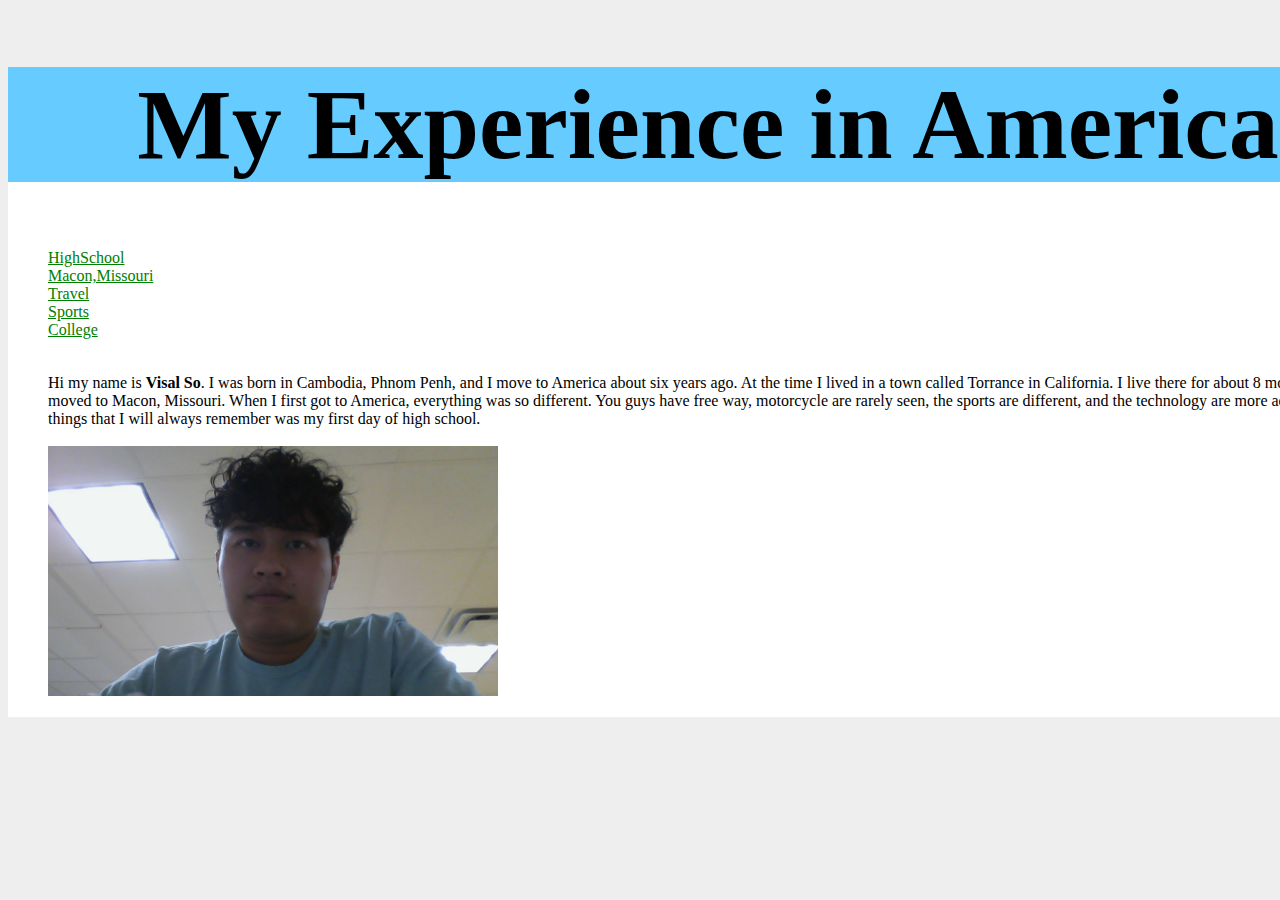
<file: Index.html>
<!DOCTYPE html>
<html>
	<head>
		<meta charset="utf-8">
		<title>Final Project</title>
		<link href="style.css" rel="stylesheet"  />
	</head>
	
	<body link="green" vlink="green" alink="green">
		<div id="container">
    <div id="header">
		<h1>My Experience in America</h1>
	</div>
	<ul>
		<a href="file:///C:/Users/Visal%20So/Documents/Final%20Project/HighSchool.html">HighSchool</a><br>
		<a href="file:///C:/Users/Visal%20So/Documents/Final%20Project/Macon.html">Macon,Missouri</a><br>
		<a href="file:///C:/Users/Visal%20So/Documents/Final%20Project/Travel.html">Travel</a><br>
		<a href="file:///C:/Users/Visal%20So/Documents/Final%20Project/Sports.html">Sports</a><br>
		<a href="file:///C:/Users/Visal%20So/Documents/Final%20Project/College.html">College</a><br><br>
	</ul>
	<p>
	<ul>
		Hi my name is <b>Visal So</b>. I was born in Cambodia, Phnom Penh, and I move to America about six years ago. 
		At the time I lived in a town called Torrance in California. I live there for about 8 months and then we moved to Macon, Missouri. 
		When I first got to America, everything was so different. You guys have free way, motorcycle are rarely seen, the sports are different, 
		and the technology are more advance. The one things that I will always remember was my first day of high school.<br><br>
		<img src="WIN_20210929_15_53_07_Pro.jpg" style="width:450px;height:250px;border:0">
	</ul>
	</p>
	<div id="footer">
	<footer><p>Visal So</p></footer>
	</div>
	</div>
	</body>
</html>
</file>
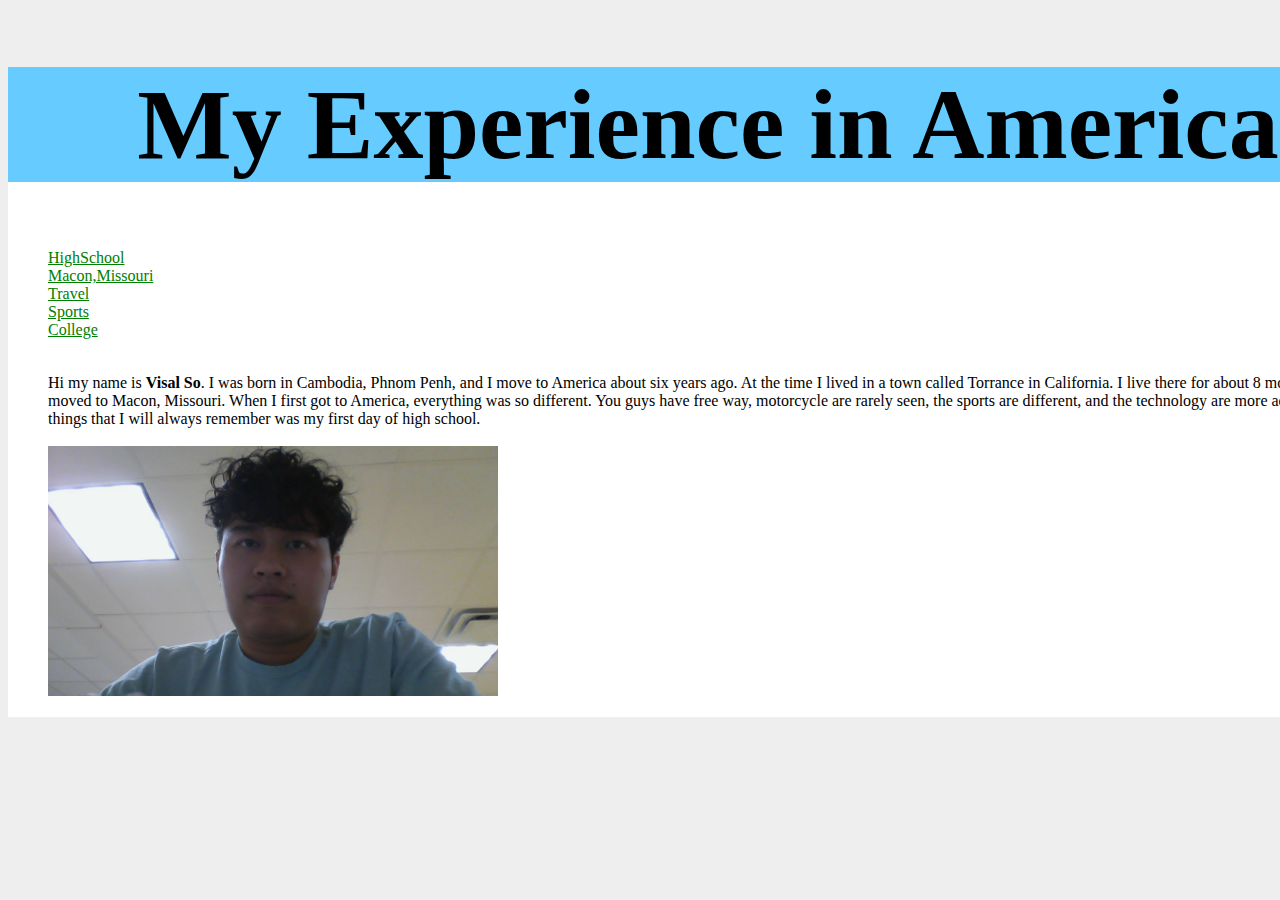
<file: index.html>
<!DOCTYPE html>
<html>
	<head>
		<meta charset="utf-8">
		<title>Final Project</title>
		<link href="style.css" rel="stylesheet"  />
	</head>
	
	<body link="green" vlink="green" alink="green">
		<div id="container">
    <div id="header">
		<h1>My Experience in America</h1>
	</div>
	<ul>
		<a href="file:///C:/Users/Visal%20So/Documents/Final%20Project/HighSchool.html">HighSchool</a><br>
		<a href="file:///C:/Users/Visal%20So/Documents/Final%20Project/Macon.html">Macon,Missouri</a><br>
		<a href="file:///C:/Users/Visal%20So/Documents/Final%20Project/Travel.html">Travel</a><br>
		<a href="file:///C:/Users/Visal%20So/Documents/Final%20Project/Sports.html">Sports</a><br>
		<a href="file:///C:/Users/Visal%20So/Documents/Final%20Project/College.html">College</a><br><br>
	</ul>
	<p>
	<ul>
		Hi my name is <b>Visal So</b>. I was born in Cambodia, Phnom Penh, and I move to America about six years ago. 
		At the time I lived in a town called Torrance in California. I live there for about 8 months and then we moved to Macon, Missouri. 
		When I first got to America, everything was so different. You guys have free way, motorcycle are rarely seen, the sports are different, 
		and the technology are more advance. The one things that I will always remember was my first day of high school.<br><br>
		<img src="WIN_20210929_15_53_07_Pro.jpg" style="width:450px;height:250px;border:0">
	</ul>
	</p>
	<div id="footer">
	<footer><p>Visal So</p></footer>
	</div>
	</div>
	</body>
</html>
</file>
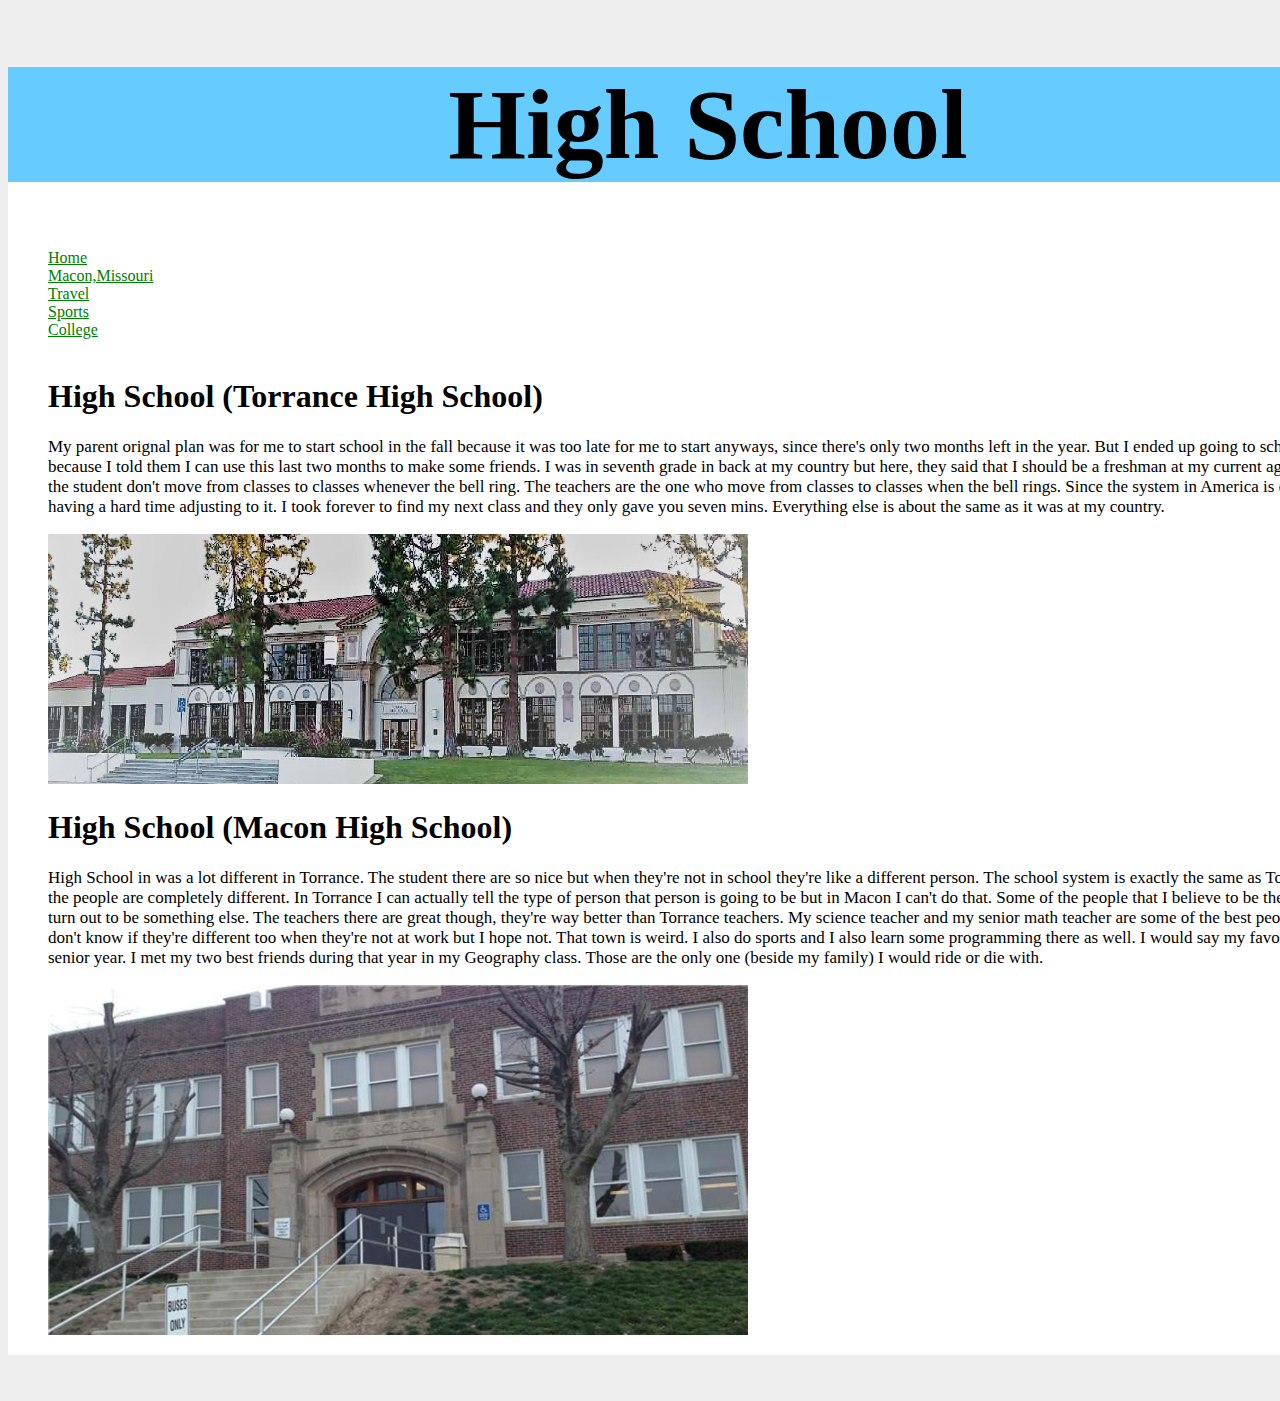
<file: HighSchool.html>
<!DOCTYPE html>
<html>
	<head>
		<meta charset="utf-8">
		<meta name="viewport" content="width=device-width, intial-scale=1">
		<title>Final Project</title>
		<link href="style.css" rel="stylesheet"  />
	</head>
	
	<body link="green" vlink="green" alink="green">
		<div id="container">
    <div id="header">
		<h1>High School</h1>
	</div>
	<ul>
		<a href="file:///C:/Users/Visal%20So/Documents/Final%20Project/Home.html">Home</a><br>
		<a href="file:///C:/Users/Visal%20So/Documents/Final%20Project/Macon.html">Macon,Missouri</a><br>
		<a href="file:///C:/Users/Visal%20So/Documents/Final%20Project/Travel.html">Travel</a><br>
		<a href="file:///C:/Users/Visal%20So/Documents/Final%20Project/Sports.html">Sports</a><br>
		<a href="file:///C:/Users/Visal%20So/Documents/Final%20Project/College.html">College</a><br><br>
	</ul>
	<ul>
		<h1>High School (Torrance High School)</h1>
		<p>
			My parent orignal plan was for me to start school in the fall because it was too late for me to start anyways,
			since there's only two months left in the year. But I ended up going to school anyway because I told them 
			I can use this last two months to make some friends. I was in seventh grade in back at my country but here, 
			they said that I should be a freshman at my current age. In my country, the student don't move from classes to classes 
			whenever the bell ring. The teachers are the one who move from classes to classes when the bell rings. 
			Since the system in America is different I was having a hard time adjusting to it. I took forever to find my next 
			class and they only gave you seven mins. Everything else is about the same as it was at my country.<br>
		</p>
			<img src="Torrance_High_School.jfif" style="width:700px;height:250px;border:0">
		<h1>High School (Macon High School)</h1>
		<p>
			High School in was a lot different in Torrance. The student there are so nice but when they're not in school 
			they're like a different person. The school system is exactly the same as Torrance high but the people are completely different. 
			In Torrance I can actually tell the type of person that person is going to be but in Macon I can't do that. 
			Some of the people that I believe to be the nicest I ever met turn out to be something else. The teachers there are great though, 
			they're way better than Torrance teachers. My science teacher and my senior math teacher are some of the best people I ever met. 
			I don't know if they're different too when they're not at work but I hope not. That town is weird. 
			I also do sports and I also learn some programming there as well. I would say my favorite year is my senior year. 
			I met my two best friends during that year in my Geography class. Those are the only one (beside my family) I would ride or die with.
		</p>
			<img src="Macon_High_School.jfif" style="width:700px;height:350px;border:0">
	</ul>
	<div id="footer">
	<footer>Visal So</footer>
	</div>
	</div>
	</body>
</html>
</file>
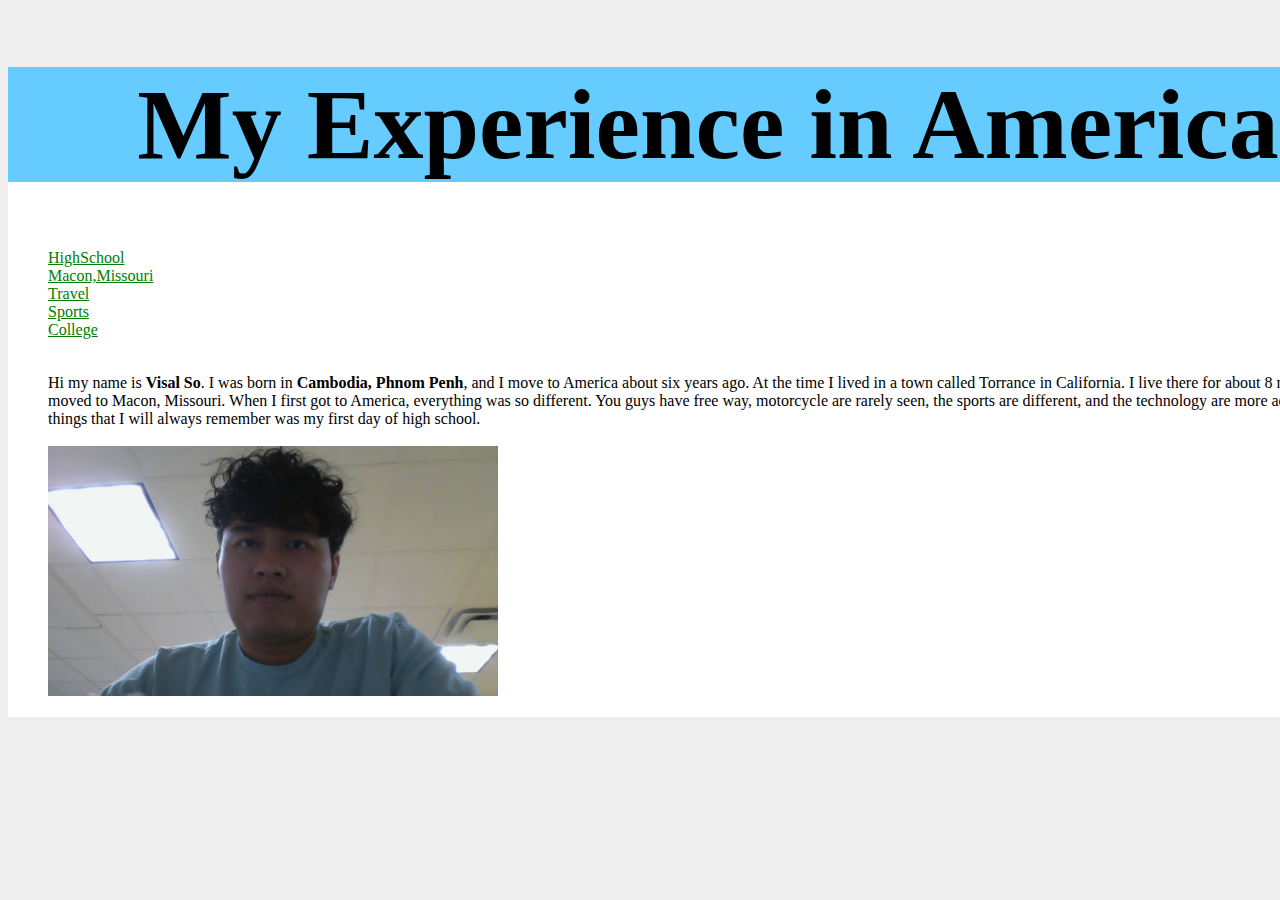
<file: Home.html>
<!DOCTYPE html>
<html>
	<head>
		<meta charset="utf-8">
		<meta name="viewport" content="width=device-width, intial-scale=1">
		<title>Final Project</title>
		<link href="style.css" rel="stylesheet"  />
	</head>
	
	<body link="green" vlink="green" alink="green">
		<div id="container">
    <div id="header">
		<h1>My Experience in America</h1>
	</div>
	<ul>
		<a href="file:///C:/Users/Visal%20So/Documents/Final%20Project/HighSchool.html">HighSchool</a><br>
		<a href="file:///C:/Users/Visal%20So/Documents/Final%20Project/Macon.html">Macon,Missouri</a><br>
		<a href="file:///C:/Users/Visal%20So/Documents/Final%20Project/Travel.html">Travel</a><br>
		<a href="file:///C:/Users/Visal%20So/Documents/Final%20Project/Sports.html">Sports</a><br>
		<a href="file:///C:/Users/Visal%20So/Documents/Final%20Project/College.html">College</a><br><br>
	</ul>
	<p>
	<ul>
		Hi my name is <b>Visal So</b>. I was born in <b>Cambodia, Phnom Penh</b>, and I move to America about six years ago. 
		At the time I lived in a town called Torrance in California. I live there for about 8 months and then we moved to Macon, Missouri. 
		When I first got to America, everything was so different. You guys have free way, motorcycle are rarely seen, the sports are different, 
		and the technology are more advance. The one things that I will always remember was my first day of high school.<br><br>
		<img src="WIN_20210929_15_53_07_Pro.jpg" style="width:450px;height:250px;border:0">
	</ul>
	</p>
	<div id="footer">
	<footer><p>Visal So</p></footer>
	</div>
	</div>
	</body>
</html>
</file>
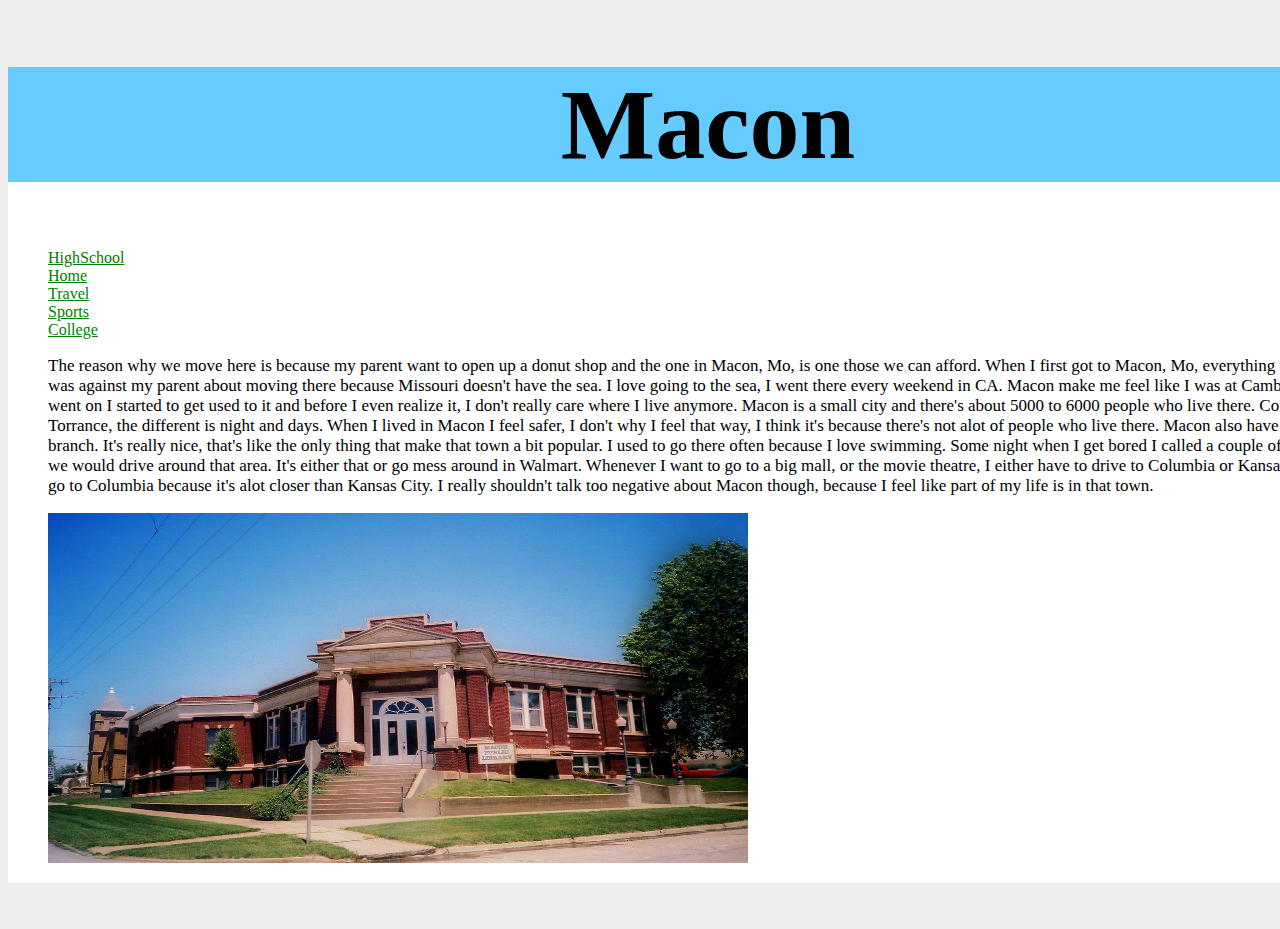
<file: Macon.html>
<!DOCTYPE html>
<html>
	<head>
		<meta charset="utf-8">
		<meta name="viewport" content="width=device-width, intial-scale=1">
		<title>Final Project</title>
		<link href="style.css" rel="stylesheet"  />
	</head>
	
	<body link="green" vlink="green" alink="green">
		<div id="container">
    <div id="header">
		<h1>Macon</h1>
	</div>
	<ul>
		<a href="file:///C:/Users/Visal%20So/Documents/Final%20Project/HighSchool.html">HighSchool</a><br>
		<a href="file:///C:/Users/Visal%20So/Documents/Final%20Project/Home.html">Home</a><br>
		<a href="file:///C:/Users/Visal%20So/Documents/Final%20Project/Travel.html">Travel</a><br>
		<a href="file:///C:/Users/Visal%20So/Documents/Final%20Project/Sports.html">Sports</a><br>
		<a href="file:///C:/Users/Visal%20So/Documents/Final%20Project/College.html">College</a>
	</ul>
	<ul>
	<p>
		The reason why we move here is because my parent want to open up a donut shop and the one in Macon, Mo, is one those we can afford. 
		When I first got to Macon, Mo, everything was so different. I was against my parent about moving there because Missouri doesn't have the sea. 
		I love going to the sea, I went there every weekend in CA. Macon make me feel like I was at Cambodia. 
		As times went on I started to get used to it and before I even realize it, I don't really care where I live anymore. 
		Macon is a small city and there's about 5000 to 6000 people who live there. Compare that to Torrance, the different is night and days. 
		When I lived in Macon I feel safer, I don't why I feel that way, I think it's because there's not alot of people who live there. 
		Macon also have a lake called long branch. It's really nice, that's like the only thing that make that town a bit popular. 
		I used to go there often because I love swimming. Some night when I get bored I called a couple of my friends and we would drive 
		around that area. It's either that or go mess around in Walmart. Whenever I want to go to a big mall, or the movie theatre, 
		I either have to drive to Columbia or Kansas City. I usually go to Columbia because it's alot closer than Kansas City. 
		I really shouldn't talk too negative about Macon though, because I feel like part of my life is in that town.
	</p>
		<img src="Macon_Missouri.jpg" style="width:700px;height:350px;border:0">
	</ul>
	<div id="footer">
	<footer>Visal So</footer>
	</div>
	</div>
	</body>
</html>
</file>
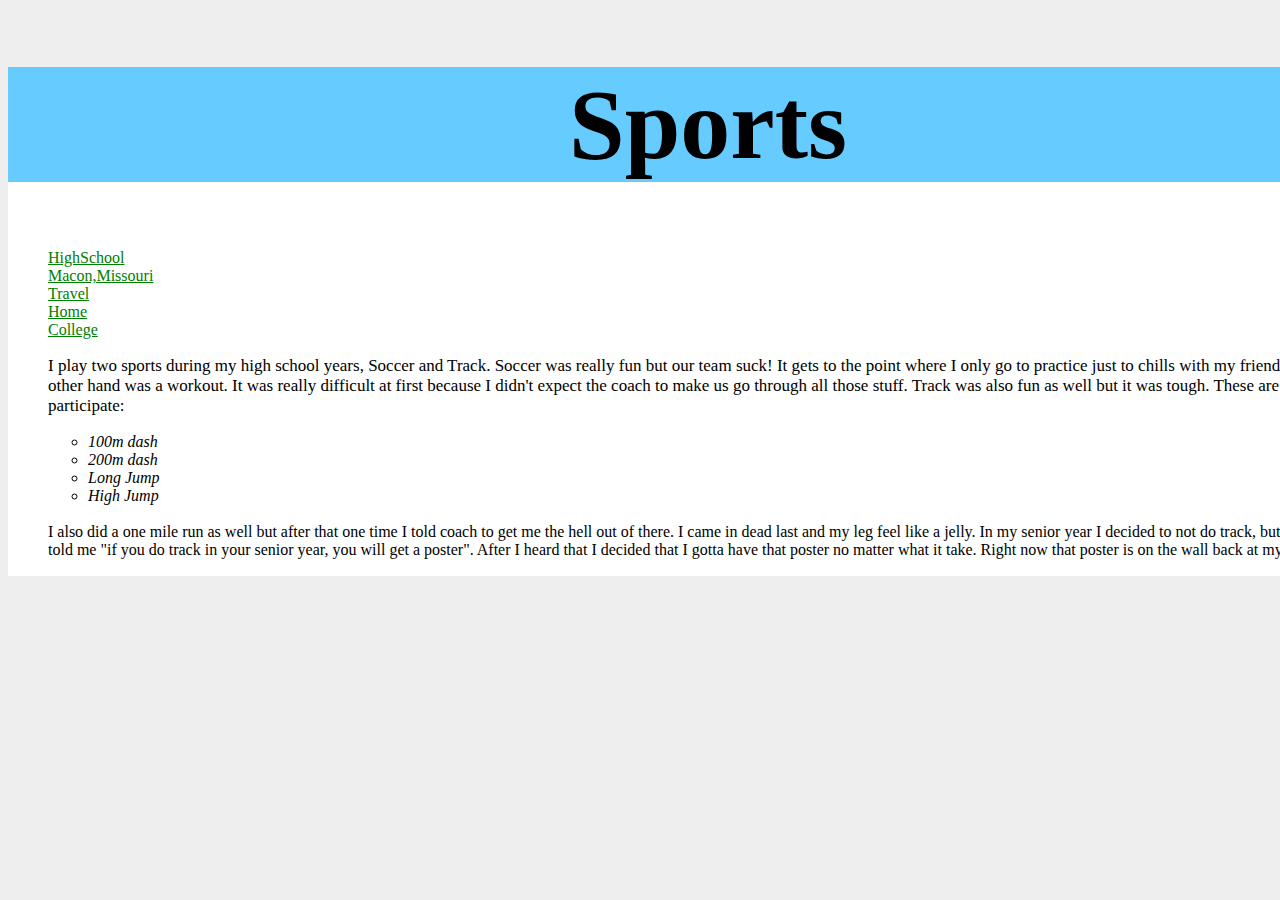
<file: Sports.html>
<!DOCTYPE html>
<html>
	<head>
		<meta charset="utf-8">
		<meta name="viewport" content="width=device-width, intial-scale=1">
		<title>Final Project</title>
		<link href="style.css" rel="stylesheet"  />
	</head>
	
	<body link="green" vlink="green" alink="green">
		<div id="container">
    <div id="header">
		<h1>Sports</h1>
	</div>
	<ul>
		<a href="file:///C:/Users/Visal%20So/Documents/Final%20Project/HighSchool.html">HighSchool</a><br>
		<a href="file:///C:/Users/Visal%20So/Documents/Final%20Project/Macon.html">Macon,Missouri</a><br>
		<a href="file:///C:/Users/Visal%20So/Documents/Final%20Project/Travel.html">Travel</a><br>
		<a href="file:///C:/Users/Visal%20So/Documents/Final%20Project/Home.html">Home</a><br>
		<a href="file:///C:/Users/Visal%20So/Documents/Final%20Project/College.html">College</a>
	</ul>
	<ul>
	<p>
		I play two sports during my high school years, Soccer and Track. Soccer was really fun but our team suck! 
		It gets to the point where I only go to practice just to chills with my friends. Track on the other hand was a workout. 
		It was really difficult at first because I didn't expect the coach to make us go through all those stuff. 
		Track was also fun as well but it was tough. These are all the events I participate:
	<ul>
		<li><i>100m dash</i></li>
		<li><i>200m dash</i></li>
		<li><i>Long Jump</i></li>
		<li><i>High Jump</i></li><br>
	</ul>
		I also did a one mile run as well but after that one time I told coach to get me the hell out of there. 
		I came in dead last and my leg feel like a jelly. In my senior year I decided to not do track, 
		but one of my buddies told me "if you do track in your senior year, you will get a poster". 
		After I heard that I decided that I gotta have that poster no matter what it take. 
		Right now that poster is on the wall back at my parent house.
	</p>
	</ul>
	<div id="footer">
	<footer>Visal So</footer>
	</div>
	</div>
	</body>
</html>
</file>
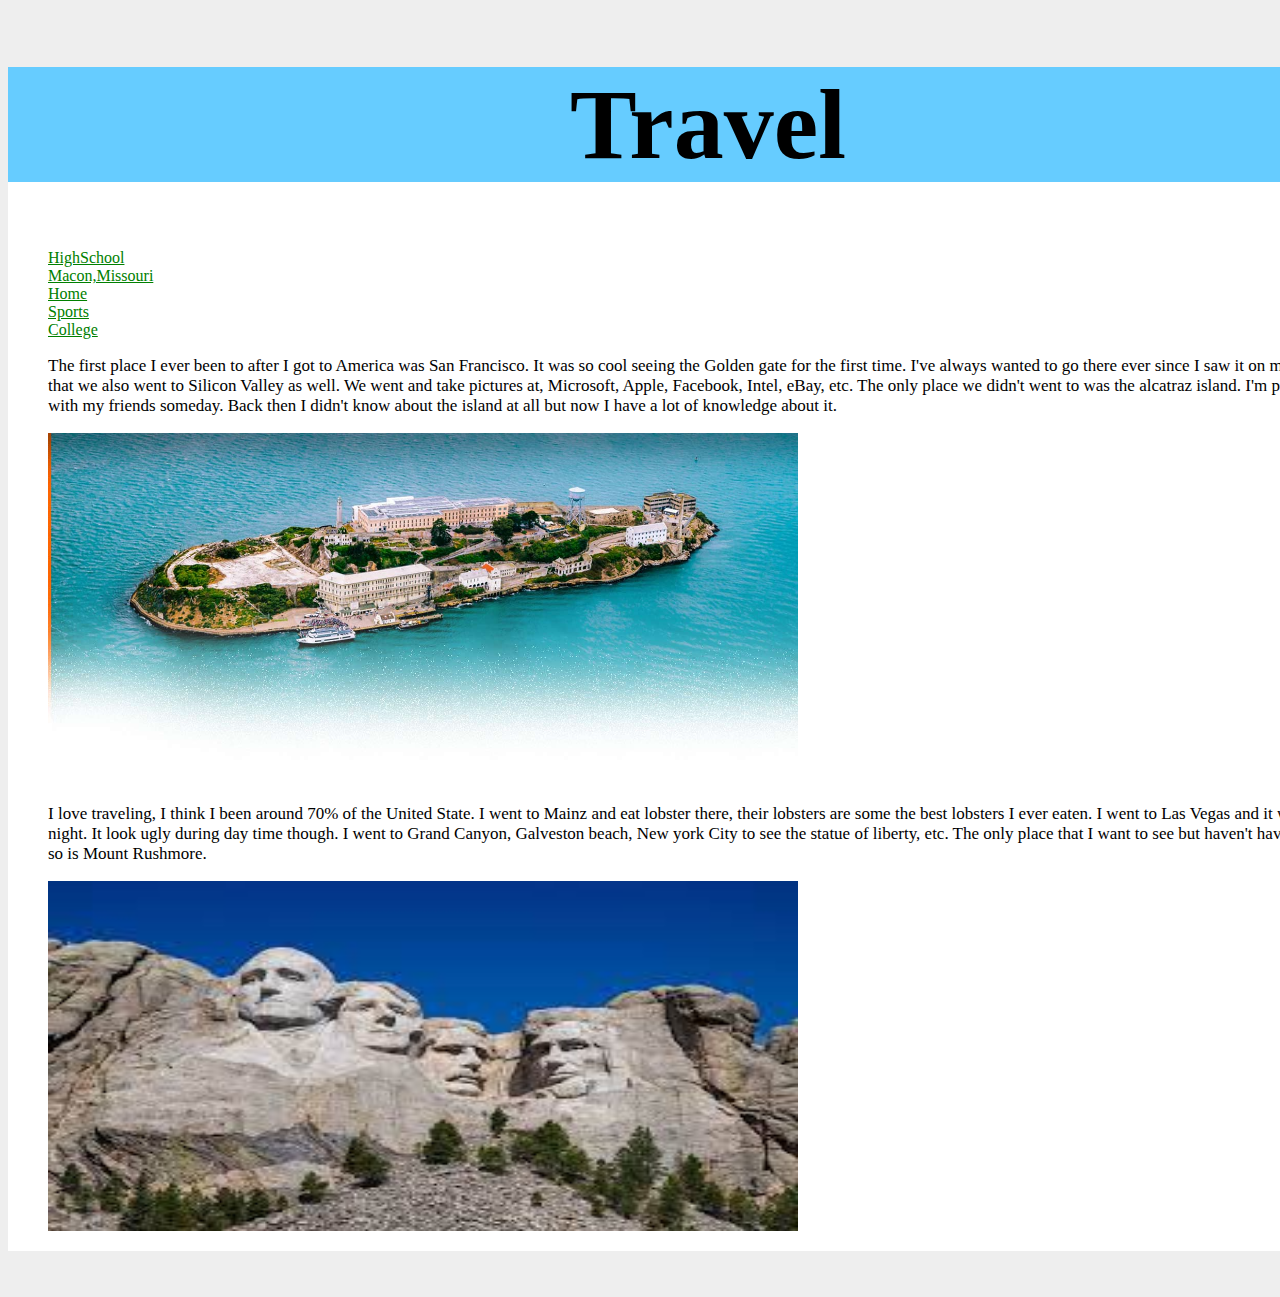
<file: Travel.html>
<!DOCTYPE html>
<html>
	<head>
		<meta charset="utf-8">
		<meta name="viewport" content="width=device-width, intial-scale=1">
		<title>Final Project</title>
		<link href="style.css" rel="stylesheet"  />
	</head>
	
	<body link="green" vlink="green" alink="green">
		<div id="container">
    <div id="header">
		<h1>Travel</h1>
	</div>
	<ul>
		<a href="file:///C:/Users/Visal%20So/Documents/Final%20Project/HighSchool.html">HighSchool</a><br>
		<a href="file:///C:/Users/Visal%20So/Documents/Final%20Project/Macon.html">Macon,Missouri</a><br>
		<a href="file:///C:/Users/Visal%20So/Documents/Final%20Project/Home.html">Home</a><br>
		<a href="file:///C:/Users/Visal%20So/Documents/Final%20Project/Sports.html">Sports</a><br>
		<a href="file:///C:/Users/Visal%20So/Documents/Final%20Project/College.html">College</a>
	</ul>
	<ul>
	<p>
		The first place I ever been to after I got to America was San Francisco. It was so cool seeing the Golden gate for the first time. 
		I've always wanted to go there ever since I saw it on movies. Not only that we also went to Silicon Valley as well. 
		We went and take pictures at, Microsoft, Apple, Facebook, Intel, eBay, etc. The only place we didn't went to was the alcatraz island. 
		I'm planning to go there with my friends someday. Back then I didn't know about the island at all but now I have a lot of knowledge about it.
	</p>
		<img src="Alcatraz_island.jpg" style="width:750px;height:350px;border:0px">
	<p>
		I love traveling, I think I been around 70% of the United State. I went to Mainz and eat lobster there, 
		their lobsters are some the best lobsters I ever eaten. I went to Las Vegas and it was so beautiful at night. 
		It look ugly during day time though. I went to Grand Canyon, Galveston beach, New york City to see the statue of liberty, etc. 
		The only place that I want to see but haven't have the chance to do so is Mount Rushmore.
	</p>
		<img src="Mount_Rushmore.jfif" style="width:750px;height:350px;border:0px">
	</ul>
	<div id="footer">
	<footer>Visal So</footer>
	</div>
	</div>
	</body>
</html>
</file>
<file: style.css>
body { 
		background-color: #EEE;
	 }
	 
#container {
	background-color: white;
	width: 1400px;
	margin-left: auto;
	margin-right: auto;
}
	 
#header {
	background-color: #66CCFF;
	font-size: 50px;
	text-align: center;
	color: black;
	
}

h2 {
	font-family: TimesNewRoman;
	font-size: 17px;	
}
h3 {
	font-family: TimesNewRoman;
	font-size: 17px;
}
p {
	font-family: TimesNewRoman;
	font-size: 17px;
}

#nav ul {
	list-style-type: none;
	font-size: 15px;
	padding: 0;
}

#content {
	padding: 15px;
}

#nav {
	width: 180;
	float: left;
}

#footer {
	clear: both;
	padding: 10px;
	color: black;
	text-align: right;
	background-color: #EEE;
}

#main {
	width: 1000px;
	float: right;
}
</file>
